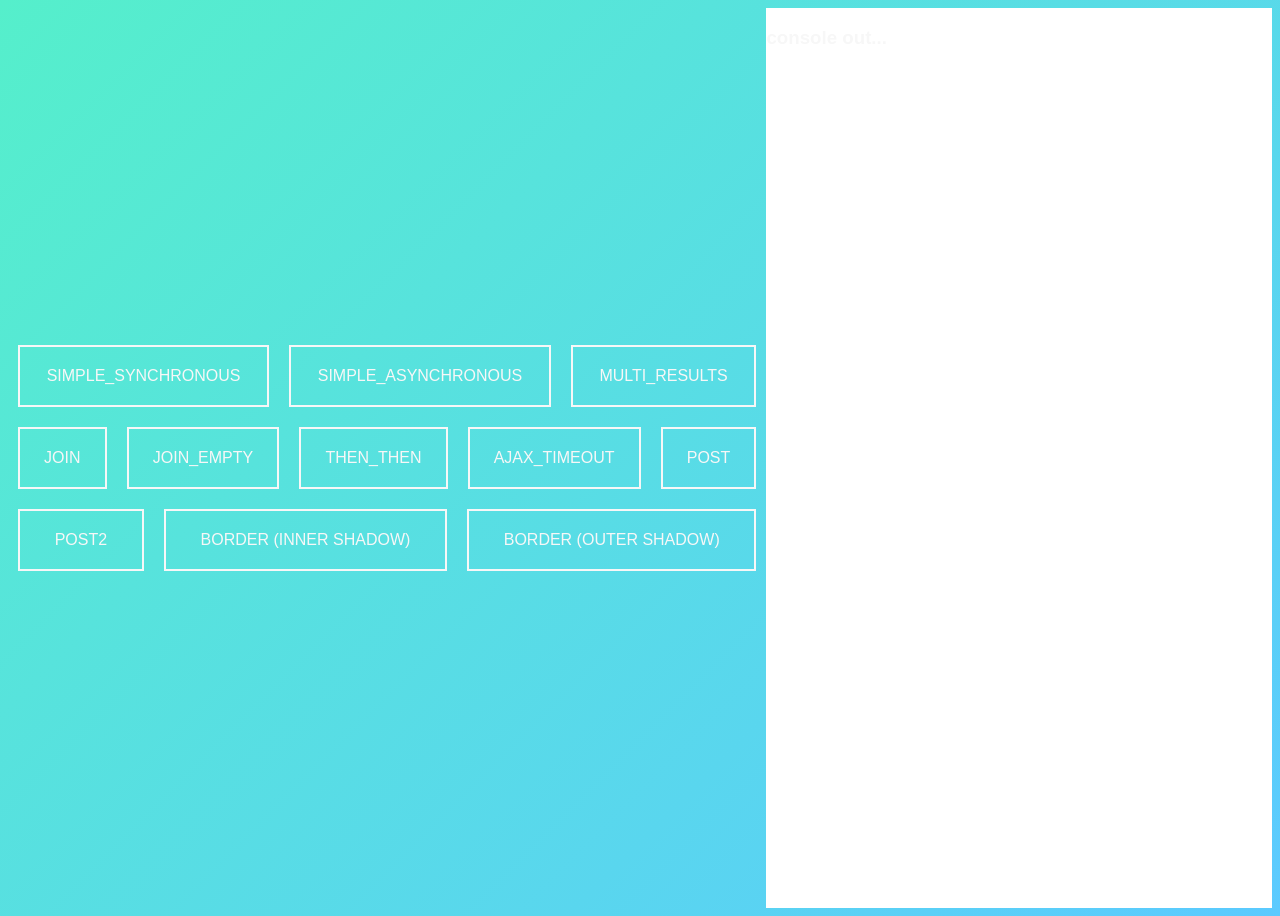
<file: tests.html>
<!DOCTYPE html>
<html>
<head>
  <meta http-equiv="Content-Type" content="text/html; charset=utf-8" />
  <meta name="viewport" content="width=device-width,initial-scale=1.0, minimum-scale=1.0, maximum-scale=10, user-scalable=yes" />
  <link rel="stylesheet" type="text/css" href="style.css">
  <style>
   .success { color: #090; }
   .failure { color: #900; }
 </style>
 <script type="text/javascript" src="http.js"></script>
  <script type="text/javascript" src="tests.js"></script>
 

 <script type="text/javascript">
  function success(name){
    var ul = document.getElementById("console");
    ul.innerHTML += "<li class='success'>Success: " + name +"</li>"
    console.log("Success: " + name );
  }
  function failure(name){
    var ul = document.getElementById("console");
    ul.innerHTML += "<li class=failure>Failure: " + name +"</li>"
    console.log("Failure: " + name );
  }
</script>
</head>

<body>
  <div style="display: flex;">
    <div class="container">
   <div class="button" onclick="test_simple_synchronous()">
    <span checked="">simple_synchronous</span></div>
      <div class="button" onclick="test_simple_asynchronous()">simple_asynchronous</div>
      <div class="button" onclick="test_multi_results()">multi_results</div>
      <div class="button" onclick="test_join()">join</div>
      <div class="button" onclick="test_join_empty()">join_empty</div>
      <div class="button" onclick="test_then_then()">then_then</div>
      <div class="button" onclick="test_ajax_timeout()">ajax_timeout</div>
      <div class="button" onclick="http_post()">post</div>
      <div class="button" onclick="http2_post()">post2</div>
      <div class="button">Border (Inner Shadow)</div>
      <div class="button">Border (Outer Shadow)</div>
    </div>

    <div style="float: right;width: 40vw;background: #fff">
     <h3>console out...</h3>
     <ul id="console"></ul>
   </div>
 </div>
</body>
</html>
</file>
<file: style.css>
body {
  background: -webkit-linear-gradient(315deg, #55efcb 0%, #1e5799 0%, #55efcb 0%, #5bcaff 100%);
  background: linear-gradient(135deg, #55efcb 0%, #1e5799 0%, #55efcb 0%, #5bcaff 100%);
  color: #f7f7f7;
  font-family: 'Lato', sans-serif;
  font-weight: 300;
}

.container {
  display: -webkit-box;
  display: -ms-flexbox;
  display: flex;
  -webkit-box-pack: center;
      -ms-flex-pack: center;
          justify-content: center;
  -webkit-box-align: center;
      -ms-flex-align: center;
          align-items: center;
  -ms-flex-line-pack: center;
      align-content: center;
  -ms-flex-wrap: wrap;
      flex-wrap: wrap;
  width: 60vw;
  max-width: 1200px;
  margin: 0 auto;
  min-height: 100vh;
}

.button {
  -webkit-box-flex: 1;
      -ms-flex: 1 1 auto;
          flex: 1 1 auto;
  margin: 10px;
  padding: 20px;
  border: 2px solid #f7f7f7;
  text-align: center;
  text-transform: uppercase;
  position: relative;
  overflow: hidden;
  -webkit-transition: .3s;
  transition: .3s;
}
.button:after {
  position: absolute;
  -webkit-transition: .3s;
  transition: .3s;
  content: '';
  width: 0;
  left: 50%;
  bottom: 0;
  height: 3px;
  background: #f7f7f7;
}
.button:nth-of-type(2):after {
  left: 0;
}
.button:nth-of-type(3):after {
  right: 0;
  left: auto;
}
.button:nth-of-type(4):after {
  left: 0;
  bottom: auto;
  top: -3px;
  width: 100%;
}
.button:nth-of-type(5):after {
  height: 120%;
  left: -10%;
  -webkit-transform: skewX(15deg);
          transform: skewX(15deg);
  z-index: -1;
}
.button:hover {
  cursor: pointer;
}
.button:hover:after {
  width: 100%;
  left: 0;
}
.button:hover:nth-of-type(4):after {
  top: calc(100% - 3px);
}
.button:hover:nth-of-type(5) {
  color: #5bcaff;
}
.button:hover:nth-of-type(5):after {
  left: -10%;
  width: 120%;
}
.button:hover:nth-of-type(6) {
  -webkit-box-flex: 3;
      -ms-flex-positive: 3;
          flex-grow: 3;
}
.button:hover:nth-of-type(6):after {
  width: 0%;
}
.button:hover:nth-of-type(7) {
  border-radius: 30px;
}
.button:hover:nth-of-type(7):after {
  width: 0%;
}
.button:hover:nth-of-type(8) {
  -webkit-transform: scale(1.2);
          transform: scale(1.2);
}
.button:hover:nth-of-type(8):after {
  width: 0%;
}
.button:hover:nth-of-type(9) {
  box-shadow: inset 0px 0px 0px 3px #f7f7f7;
}
.button:hover:nth-of-type(9):after {
  width: 0%;
}
.button:hover:nth-of-type(10) {
  box-shadow: 0px 0px 0px 3px #f7f7f7;
}
.button:hover:nth-of-type(10):after {
  width: 0%;
}
</file>
